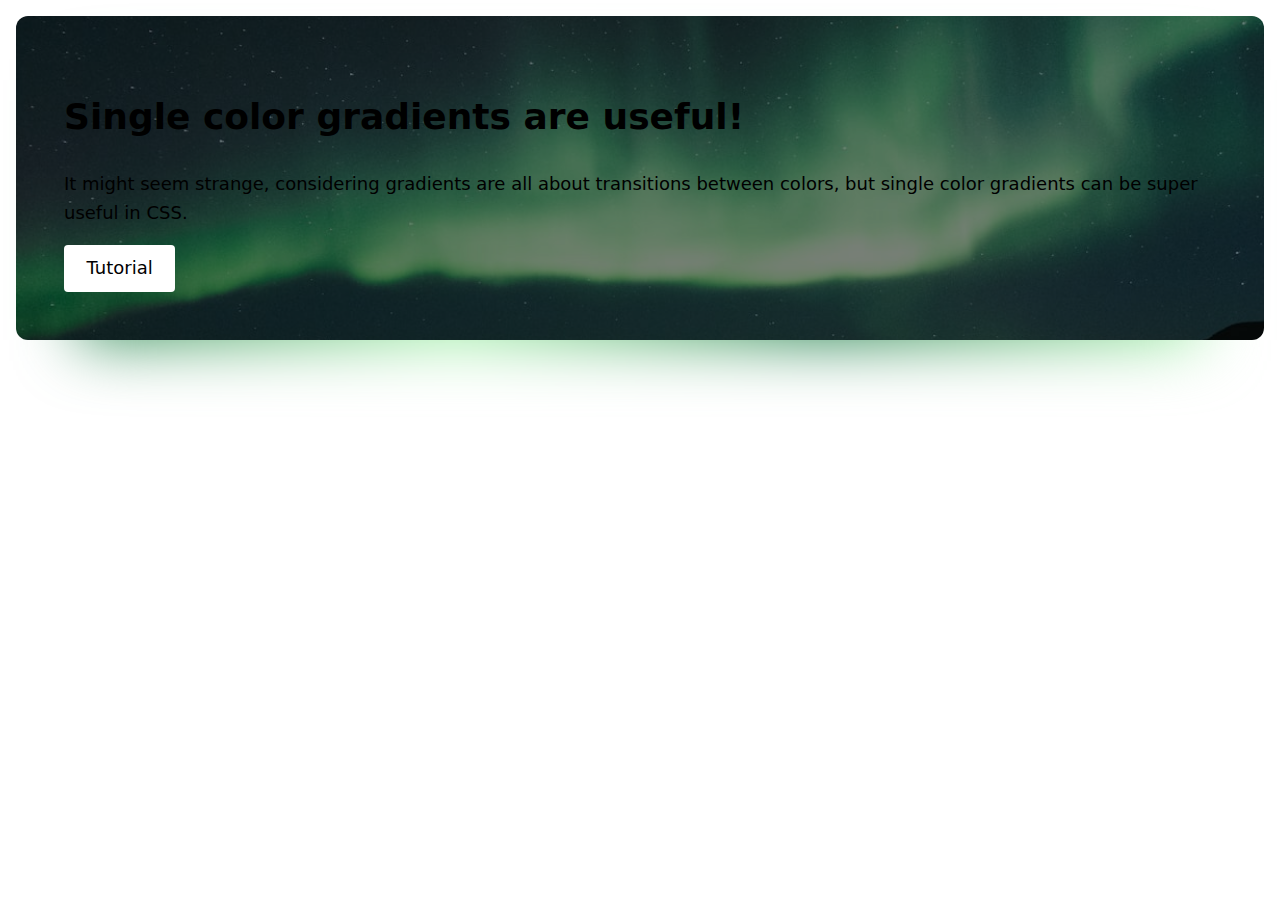
<file: grad_rotating_paused/index.html>
<!DOCTYPE html>
<head>
<link rel="stylesheet" href="./styles.css">
</head>
<body>
<main>
  <h1>Single color gradients are useful!</h1>
  <p>It might seem strange, considering gradients are all about transitions between colors, but single color gradients can be super useful in CSS.</p>
  <button type="button">Tutorial</button>
</main>
</body>
</file>
<file: grad_rotating_paused/styles.css>
main {
  position: relative;
  border-radius: 12px;
  padding: 3rem;
  background-size: cover;
  background-position: center;
  background-image: 
    linear-gradient(hsl(0 0% 0% / .5)),
    url("./aurora_borealis.jpg");

  &::after {
    content: "";
    position: absolute;
    z-index: -1;
    inset: 4rem;
    bottom: 0;
    filter: blur(2rem);
    background-image: linear-gradient(
        90deg in oklch,
        hsl(148, 61%, 31%),
        hsl(125, 75%, 79%),
        hsl(148, 61%, 31%),
        hsl(125, 75%, 79%)
    );
  }
}

button {
  text-decoration: none;
  font: inherit;
  color: black;
  padding: 0.5em 1.25em;
  border-radius: 4px;
  
  border: none;
  background: white;
}

button:hover,
button:focus-visible {
    animation: rotate 3s linear infinite;
}

@layer general-styling {
  html {
    color-scheme: dark light;
    font-family: system-ui;
    line-height: 1.6;
  }

  body {
    font-size: 1.125rem;
    margin: 1rem;
  }
}
</file>
